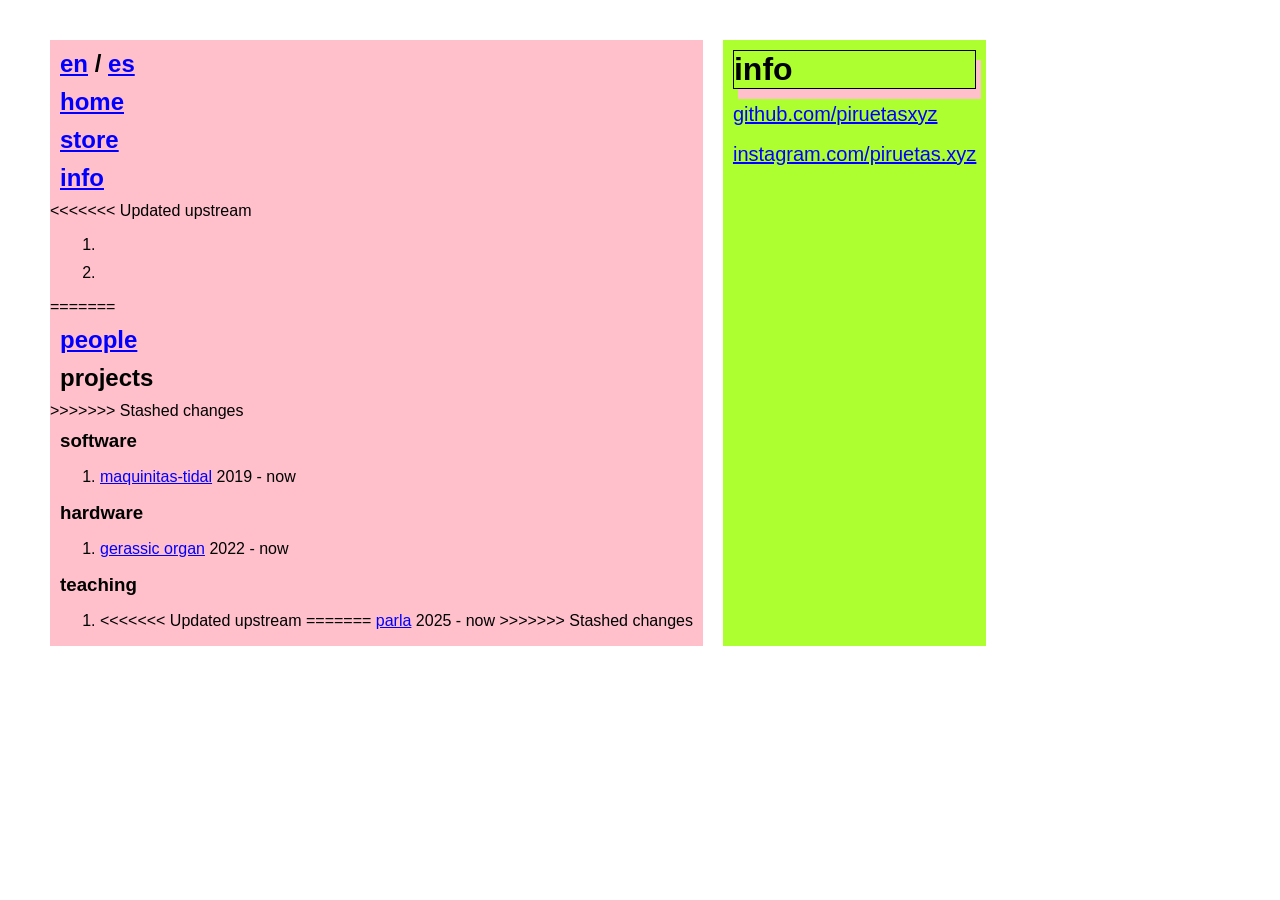
<file: info/index.html>
<!DOCTYPE html>
<html lang="en">
  <head>
    <meta charset="utf-8" />
    <link rel="icon" type="image/png" href="/assets/favicon.ico" />
    <title>piruetas</title>
    <meta name="viewport" content="width=device-width, initial-scale=1.0" />
    <link rel="stylesheet" type="text/css" href="/css/style.css" />
  </head>
  <body>
    <div class="flex-container">
      <div class="left" id="divLeftMenu"></div>
      <div class="right">
        <h1 class="cajita">info</h1>
        <p>
          <a href="https://github.com/piruetasxyz">github.com/piruetasxyz</a>
        </p>
        <p>
          <a href="https://instagram.com/piruetas.xyz">instagram.com/piruetas.xyz</a>
        </p>
      </div>
    </div>
    <script src="/nav.js"></script>
    <script src="/script.js"></script>
  </body>
</html>
</file>
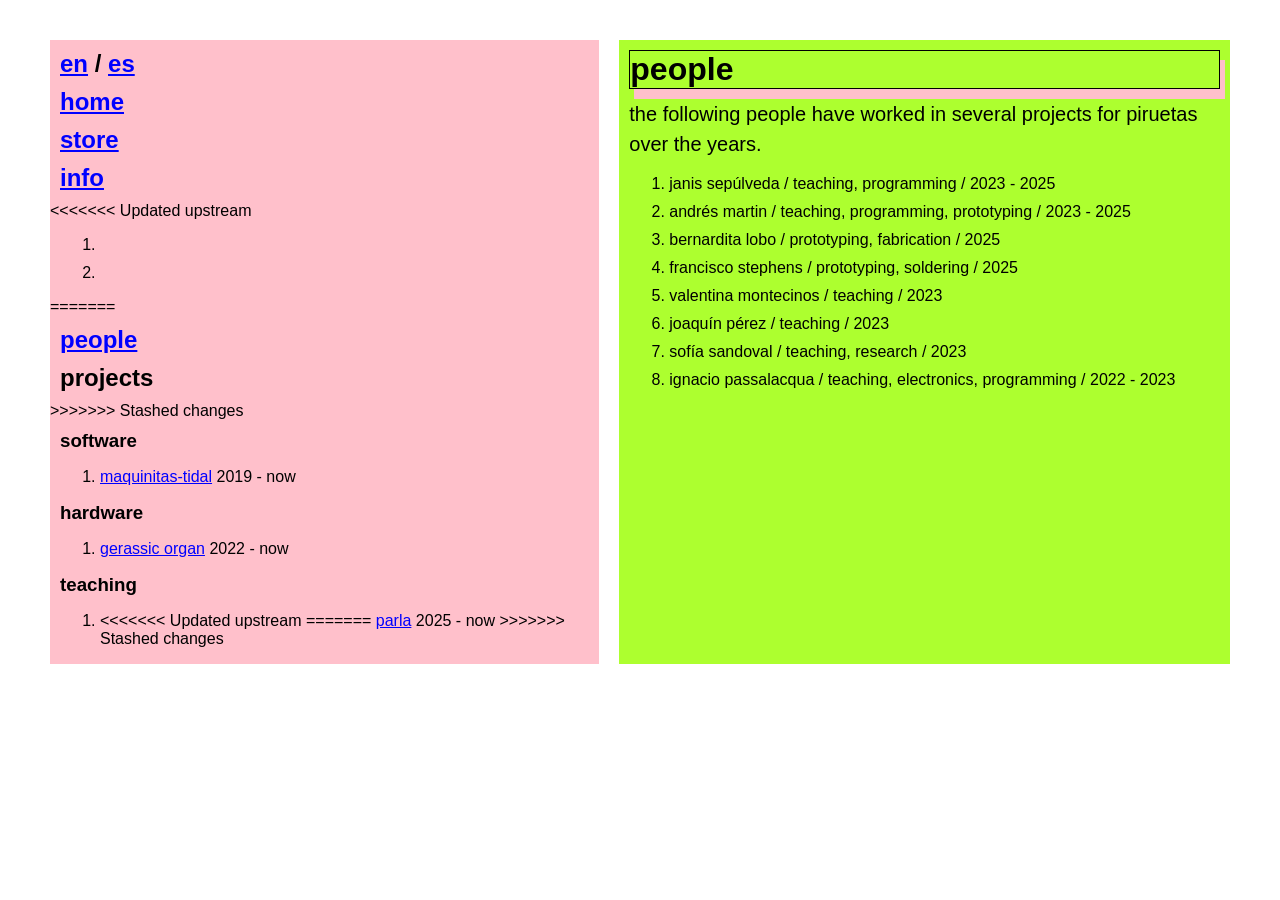
<file: people/index.html>
<!DOCTYPE html>
<html lang="en">
    <head>
        <meta charset="utf-8" />
        <link rel="icon" type="image/png" href="/assets/favicon.ico" />
        <title>piruetas</title>
        <meta name="viewport" content="width=device-width, initial-scale=1.0" />
        <link rel="stylesheet" type="text/css" href="/css/style.css" />
    </head>
    <body>
        <div class="flex-container">
            <div class="left" id="divLeftMenu"></div>
            <div class="right">
                <h1 class="cajita"><span class="es">personas</span><span class="en">people</span></h1>
                <p>
                    <span class="es">las siguientes personas han trabajado en proyectos de piruetas a través de los años.</span>
                    <span class="en">the following people have worked in several projects for piruetas over the years.</span>
                </p>
                <ol>
                    <li>
                        janis sepúlveda /
                        <span class="es">docencia, programación</span><span class="en">teaching, programming</span>
                        / 2023 - 2025
                    </li>
                    <li>
                        andrés martin /
                        <span class="es">docencia, programación, prototipado</span><span class="en">teaching, programming, prototyping</span>
                        / 2023 - 2025
                    </li>
                    <li>
                        bernardita lobo /
                        <span class="es">prototipado, fabricación</span><span class="en">prototyping, fabrication</span>
                        / 2025
                    </li>
                    <li>
                        francisco stephens /
                        <span class="es">prototipado, soldadura</span><span class="en">prototyping, soldering</span>
                        / 2025
                    </li>
                    <li>
                        valentina montecinos /
                        <span class="es">docencia</span><span class="en">teaching</span>
                        / 2023
                    </li>
                    <li>
                        joaquín pérez /
                        <span class="es">docencia</span><span class="en">teaching</span>
                        / 2023
                    </li>
                    <li>
                        sofía sandoval /
                        <span class="es">docencia, investigación</span><span class="en">teaching, research</span>
                        / 2023
                    </li>
                    <li>
                        ignacio passalacqua /
                        <span class="es">docencia, electrónica, programación</span><span class="en">teaching, electronics, programming</span>
                        / 2022 - 2023
                    </li>
                </ol>
            </div>
        </div>
        <script src="/nav.js"></script>
        <script src="/script.js"></script>
    </body>
</html>
</file>
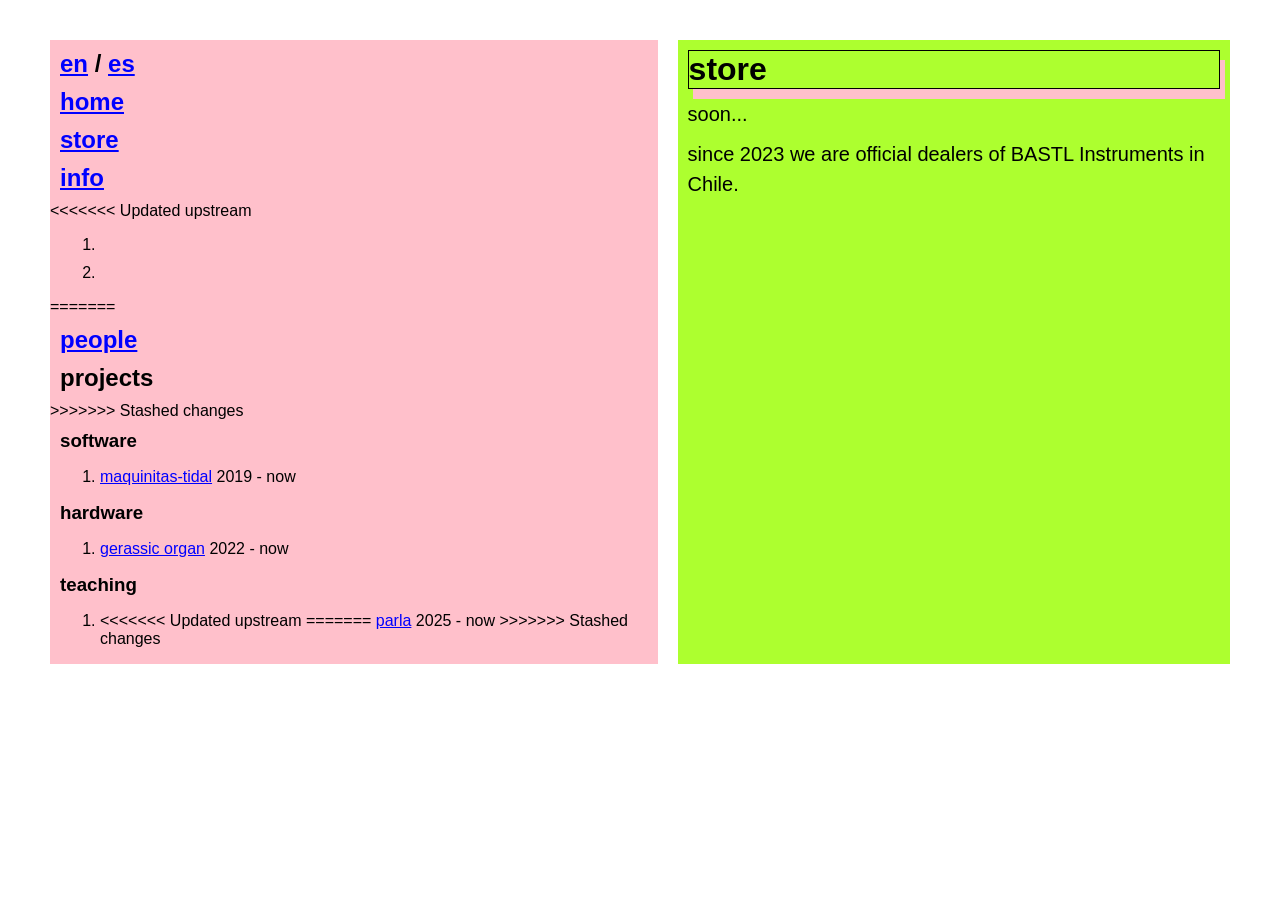
<file: store/index.html>
<!DOCTYPE html>
<html lang="en">
    <head>
        <meta charset="utf-8" />
        <link rel="icon" type="image/png" href="/assets/favicon.ico" />
        <title>piruetas</title>
        <meta name="viewport" content="width=device-width, initial-scale=1.0" />
        <link rel="stylesheet" type="text/css" href="/css/style.css" />
    </head>
    <body>
        <div class="flex-container">
            <div class="left" id="divLeftMenu"></div>
            <div class="right">
                <h1 class="cajita"><span class="es">tienda</span><span class="en">store</span></h1>
                <p><span class="es">pronto...</span><span class="en">soon...</span></p>
                <p>
                    <span class="es">desde el 2023 somos importadores oficiales de BASTL Instruments in Chile.</span>
                    <span class="en">since 2023 we are official dealers of BASTL Instruments in Chile.</span>
                </p>
            </div>
        </div>
        <script src="/nav.js"></script>
        <script src="/script.js"></script>
    </body>
</html>
</file>
<file: css/style.css>
* {
  box-sizing: border-box;
  align-items: stretch;
}

.lang-en .es { display: none; }
.lang-es .en { display: none; }

div {
  margin: 10px;
}

.flex-container {
  display: flex;
  flex-direction: row;
}

.left {
  background-color: pink;
  flex-grow: 0;
}

.right {
  background-color: greenyellow;
  flex-grow: 0;
}

@media (max-width: 800px) {
  .flex-container {
    flex-direction: column;
  }
}

body {
  background-color: #fff;
  max-width: 100%;
  font-family: sans-serif;
  margin: 30px;
}

img {
  max-width: 70%;
  /* border: 10px solid pink; */
  /* border-radius: 10px; */
  /* padding: 10px; */
  margin: 10px;
  /* box-shadow: inset 0 0 10px pink; */
  border: 1px solid;
  box-shadow: 5px 10px pink;
}

video {
  max-width: 100%;
}

p {
  font-size: 15pt;
  line-height: 1.5em;
  max-width: 100%;
}

a {
  text-decoration: underline;
  color: blue;
  /* background-color: #ffffff; */
}

a:hover,
a:active {
  background-color: white;
  color: blue;
}

.cajita {
  border: 1px solid;
  box-shadow: 5px 10px pink;
}

.contenedor {
  max-width: 100%;
  margin: auto;
}

h1,
h2,
h3,
h4,
h5,
h6,
p {
  margin: 10px;
}

li {
  margin: 10px;
}

/* .proyectos {
  text-align: center;
  list-style: none;
  margin: 0;
  padding: 0;
  display: flex;
  flex-wrap: wrap;
  text-align: left;
  text-align: center;
} */

/* .proyectos li {
  list-style: none;
  margin: 3px;
  padding: 0;
  width: 25%;
  padding: 20px 20px 20px 20px;
  margin: 0;
} */

/* .proyectos a {
  padding: 4px;
  padding: 0;
  display: block;
  text-decoration: none;
} */

/* .proyectos .titulo {
  font-style: normal;
} */

/* .proyectos .proyecto-meta {
  margin-top: 5px;
} */

/* .proyectos img {
  width: 100%;
  display: block;
} */

/* .proyectos video {
  width: 100%;
  padding-top: auto;
  display: block;
  position: relative;
  top: 50%;
  transform: translateY(-50%);
} */

/* @media (max-width: 1200px) {
  .proyectos li {
    width: 33%;
    padding: 20px;
    margin: 0;
  }
  .masonry {
    column-count: 2;
    column-gap: 20px;
    padding: 20px;
  }
} */

/* @media (max-width: 950px) {
  .proyectos li {
    width: 50%;
    padding: 20px;
    margin: 0;
  }
  .student-projects {
    column-count: 1;
  }
} */

/* @media (max-width: 768px) {
  .proyectos li {
    width: 100%;
    padding: 10px;
    margin: 0;
  }
  header {
    padding: 10px;
    text-align: left;
  }
  #logo {
    padding: 0;
    display: block;
  }
  header nav {
    margin: 0;
  }
  header nav a {
    margin: 0;
    padding: 0;
  }
  .masonry {
    column-count: 1;
    column-gap: 0;
    padding: 10px;
  }
} */
</file>
